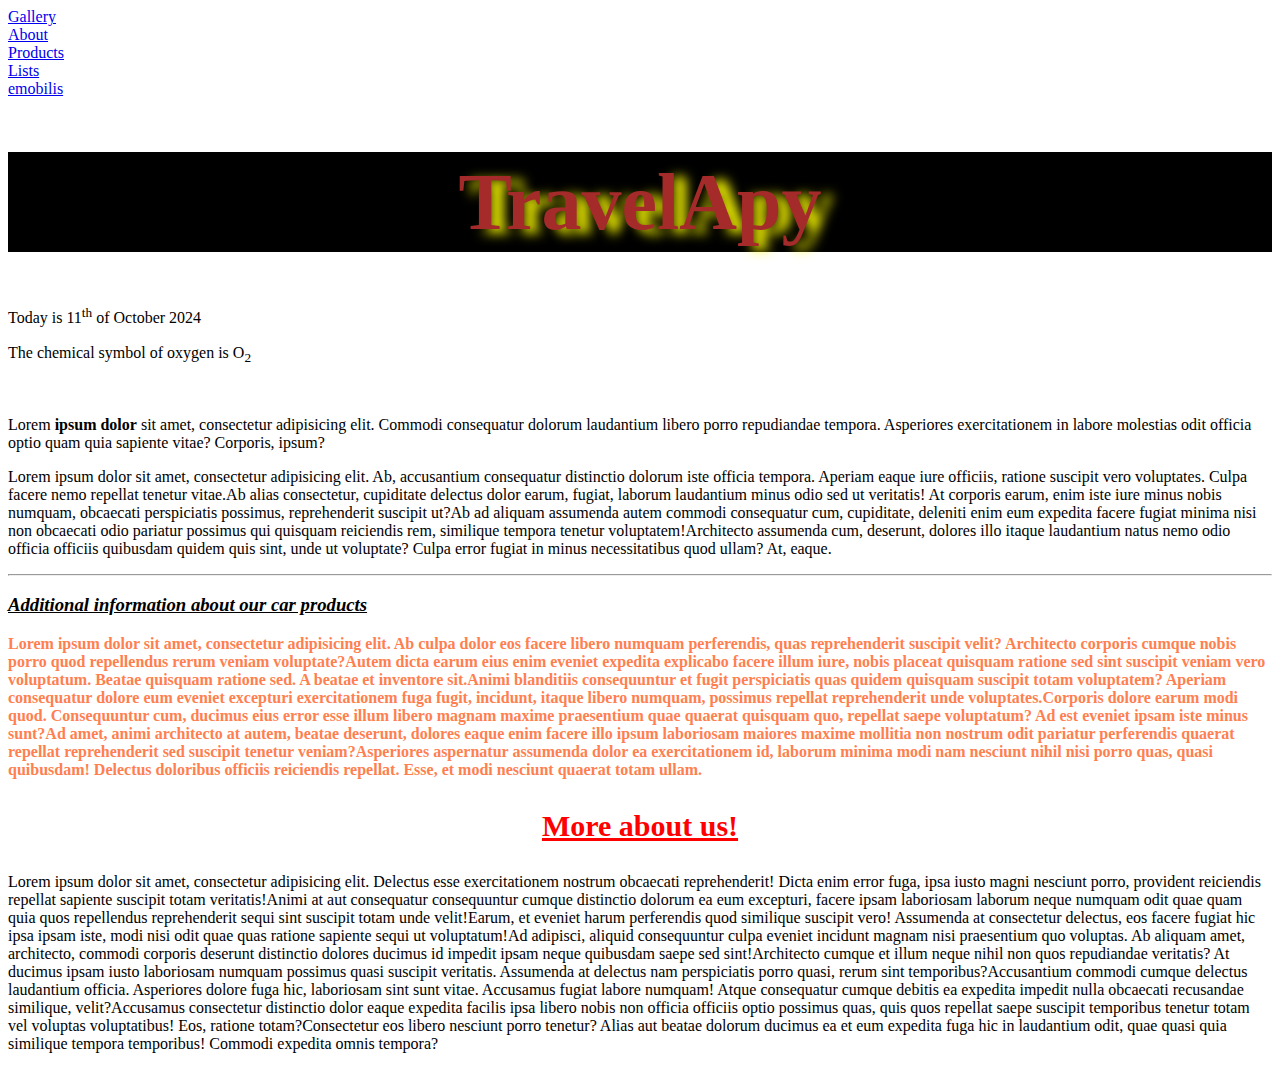
<file: index.html>
<!doctype html>
<html lang="en">
<head>
  <meta charset="UTF-8">
  <meta name="viewport"
        content="width=device-width, user-scalable=no, initial-scale=1.0, maximum-scale=1.0, minimum-scale=1.0">
  <meta http-equiv="X-UA-Compatible" content="ie=edge">
  <link rel="icon" href="Assets/home.png">
  <title>Homepage</title>
  <link rel="stylesheet" href="css/main.css">
</head>
<body>

<a href="gallery.html" target="_self">Gallery</a> <br>
<a href="About.html" target="_blank">About</a><br>
<a href="Product.html">Products</a><br>
<a href="list.html">Lists</a><br>
<a href="https://www.emobilis.ac.ke/">emobilis</a>

<h1>TravelApy</h1>
<p>Today is 11<sup>th</sup> of October 2024</p>
<P>The chemical symbol of oxygen is O<sub>2</sub> </P>
<br>
<p>Lorem <b>ipsum dolor</b> sit amet, consectetur adipisicing elit. Commodi consequatur dolorum laudantium libero porro repudiandae tempora. Asperiores exercitationem in labore molestias odit officia optio quam quia sapiente vitae? Corporis, ipsum?</p>
<p><span>Lorem ipsum dolor sit amet, consectetur adipisicing elit. Ab, accusantium consequatur distinctio dolorum iste officia tempora. Aperiam eaque iure officiis, ratione suscipit vero voluptates. Culpa facere nemo repellat tenetur vitae.</span><span>Ab alias consectetur, cupiditate delectus dolor earum, fugiat, laborum laudantium minus odio sed ut veritatis! At corporis earum, enim iste iure minus nobis numquam, obcaecati perspiciatis possimus, reprehenderit suscipit ut?</span><span>Ab ad aliquam assumenda autem commodi consequatur cum, cupiditate, deleniti enim eum expedita facere fugiat minima nisi non obcaecati odio pariatur possimus qui quisquam reiciendis rem, similique tempora tenetur voluptatem!</span><span>Architecto assumenda cum, deserunt, dolores illo itaque laudantium natus nemo odio officia officiis quibusdam quidem quis sint, unde ut voluptate? Culpa error fugiat in minus necessitatibus quod ullam? At, eaque.</span></p>
<hr>
<h3><u> <i>Additional information about our car products</i> </u></h3>
<p style="color: coral;font-weight: bold"><span>Lorem ipsum dolor sit amet, consectetur adipisicing elit. Ab culpa dolor eos facere libero numquam perferendis, quas reprehenderit suscipit velit? Architecto corporis cumque nobis porro quod repellendus rerum veniam voluptate?</span><span>Autem dicta earum eius enim eveniet expedita explicabo facere illum iure, nobis placeat quisquam ratione sed sint suscipit veniam vero voluptatum. Beatae quisquam ratione sed. A beatae et inventore sit.</span><span>Animi blanditiis consequuntur et fugit perspiciatis quas quidem quisquam suscipit totam voluptatem? Aperiam consequatur dolore eum eveniet excepturi exercitationem fuga fugit, incidunt, itaque libero numquam, possimus repellat reprehenderit unde voluptates.</span><span>Corporis dolore earum modi quod. Consequuntur cum, ducimus eius error esse illum libero magnam maxime praesentium quae quaerat quisquam quo, repellat saepe voluptatum? Ad est eveniet ipsam iste minus sunt?</span><span>Ad amet, animi architecto at autem, beatae deserunt, dolores eaque enim facere illo ipsum laboriosam maiores maxime mollitia non nostrum odit pariatur perferendis quaerat repellat reprehenderit sed suscipit tenetur veniam?</span><span>Asperiores aspernatur assumenda dolor ea exercitationem id, laborum minima modi nam nesciunt nihil nisi porro quas, quasi quibusdam! Delectus doloribus officiis reiciendis repellat. Esse, et modi nesciunt quaerat totam ullam.</span></p>

<h3 style="color: red;text-align: center;font-size: 30px"> <u>More about us!</u> </h3>
<p><span>Lorem ipsum dolor sit amet, consectetur adipisicing elit. Delectus esse exercitationem nostrum obcaecati reprehenderit! Dicta enim error fuga, ipsa iusto magni nesciunt porro, provident reiciendis repellat sapiente suscipit totam veritatis!</span><span>Animi at aut consequatur consequuntur cumque distinctio dolorum ea eum excepturi, facere ipsam laboriosam laborum neque numquam odit quae quam quia quos repellendus reprehenderit sequi sint suscipit totam unde velit!</span><span>Earum, et eveniet harum perferendis quod similique suscipit vero! Assumenda at consectetur delectus, eos facere fugiat hic ipsa ipsam iste, modi nisi odit quae quas ratione sapiente sequi ut voluptatum!</span><span>Ad adipisci, aliquid consequuntur culpa eveniet incidunt magnam nisi praesentium quo voluptas. Ab aliquam amet, architecto, commodi corporis deserunt distinctio dolores ducimus id impedit ipsam neque quibusdam saepe sed sint!</span><span>Architecto cumque et illum neque nihil non quos repudiandae veritatis? At ducimus ipsam iusto laboriosam numquam possimus quasi suscipit veritatis. Assumenda at delectus nam perspiciatis porro quasi, rerum sint temporibus?</span><span>Accusantium commodi cumque delectus laudantium officia. Asperiores dolore fuga hic, laboriosam sint sunt vitae. Accusamus fugiat labore numquam! Atque consequatur cumque debitis ea expedita impedit nulla obcaecati recusandae similique, velit?</span><span>Accusamus consectetur distinctio dolor eaque expedita facilis ipsa libero nobis non officia officiis optio possimus quas, quis quos repellat saepe suscipit temporibus tenetur totam vel voluptas voluptatibus! Eos, ratione totam?</span><span>Consectetur eos libero nesciunt porro tenetur? Alias aut beatae dolorum ducimus ea et eum expedita fuga hic in laudantium odit, quae quasi quia similique tempora temporibus! Commodi expedita omnis tempora?</span></p>

</body>
</html>
</file>
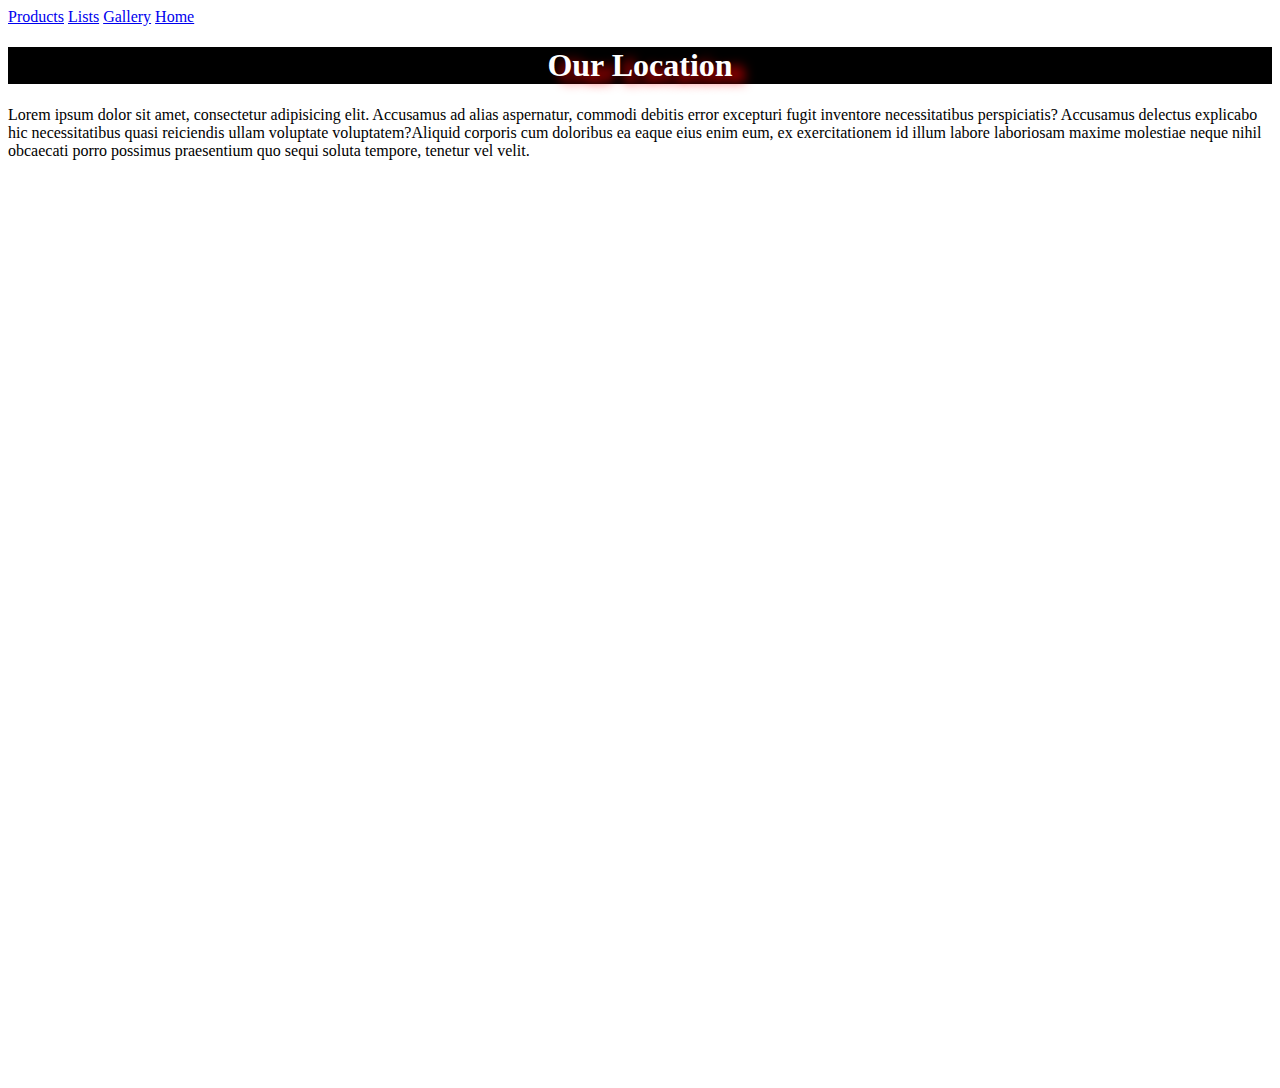
<file: About.html>
<!doctype html>
<html lang="en">
<head>
    <meta charset="UTF-8">
    <meta name="viewport"
          content="width=device-width, user-scalable=no, initial-scale=1.0, maximum-scale=1.0, minimum-scale=1.0">
    <meta http-equiv="X-UA-Compatible" content="ie=edge">
    <title>About Us!</title>
  <style>
    h1{
      background-color: black;
      color: white;
      font-weight: bold;
      text-shadow: 12px 6px 12px red;
      text-align: center;
    }
    iframe{
        width: 100%;
        height: 100vh;
    }
  </style>
</head>
<body>

<a href="Product.html">Products</a>
<a href="list.html">Lists</a>
<a href="gallery.html">Gallery</a>
<a href="index.html">Home</a>
<h1>Our Location</h1>
<p><span>Lorem ipsum dolor sit amet, consectetur adipisicing elit. Accusamus ad alias aspernatur, commodi debitis error excepturi fugit inventore necessitatibus perspiciatis? Accusamus delectus explicabo hic necessitatibus quasi reiciendis ullam voluptate voluptatem?</span><span>Aliquid corporis cum doloribus ea eaque eius enim eum, ex exercitationem id illum labore laboriosam maxime molestiae neque nihil obcaecati porro possimus praesentium quo sequi soluta tempore, tenetur vel velit.</span></p>

<iframe src="https://www.google.com/maps/embed?pb=!1m18!1m12!1m3!1d3988.8462264396157!2d36.79814977358503!3d-1.2648062356001162!2m3!1f0!2f0!3f0!3m2!1i1024!2i768!4f13.1!3m3!1m2!1s0x182f1741d28f6777%3A0xc89ebb559b0da912!2seMobilis%20Technology%20Training%20Institute!5e0!3m2!1sen!2ske!4v1728997232681!5m2!1sen!2ske" style="border:0;" allowfullscreen="" loading="lazy" referrerpolicy="no-referrer-when-downgrade"></iframe>

</body>
</html>
</file>
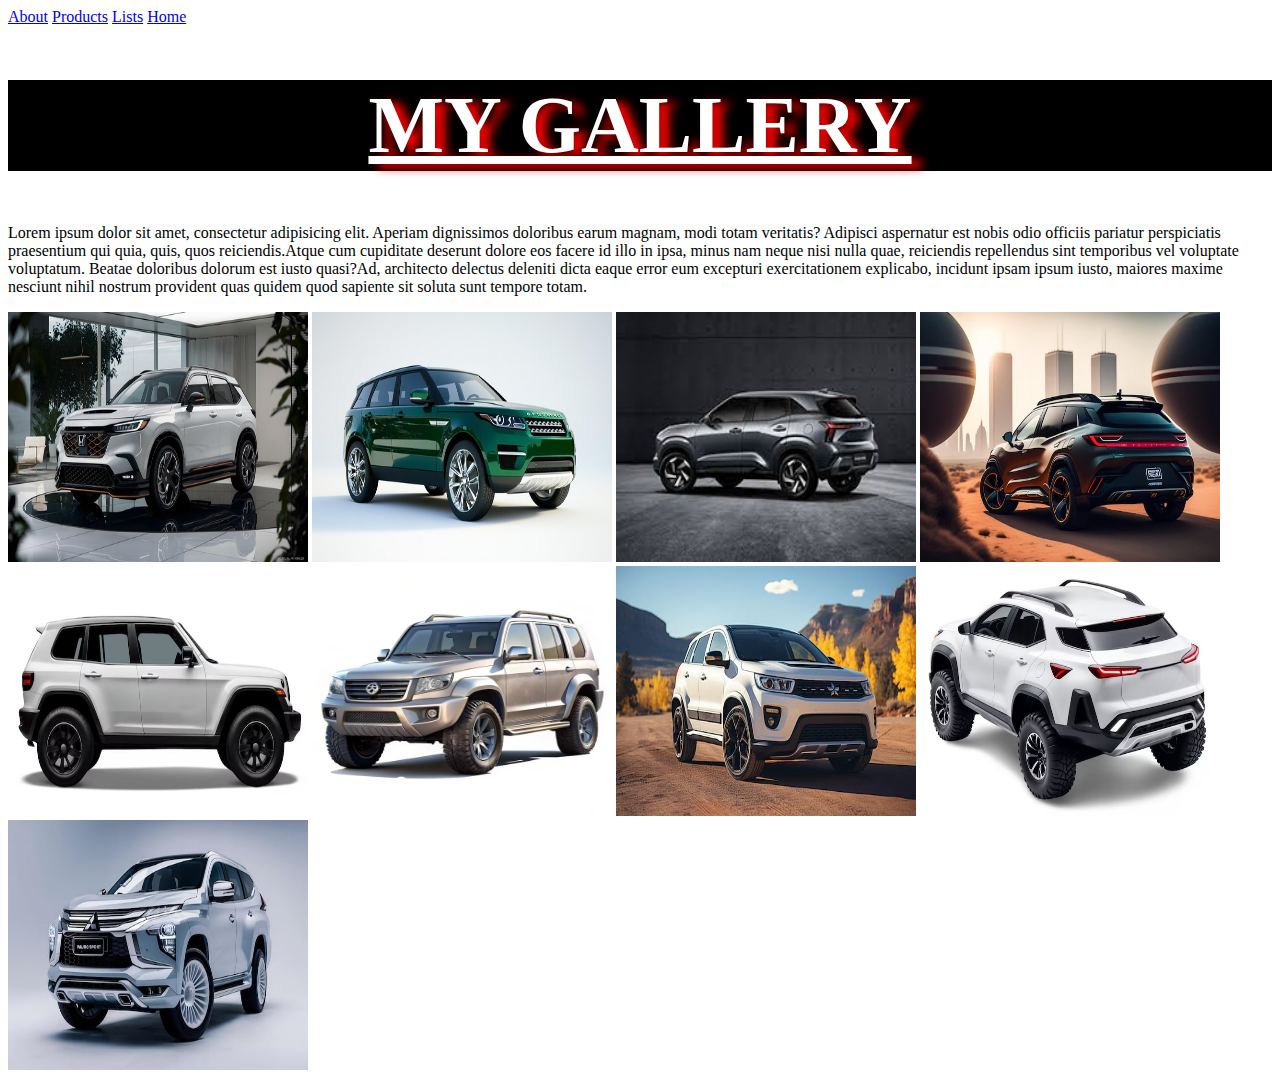
<file: gallery.html>
<!doctype html>
<html lang="en">
<head>
    <meta charset="UTF-8">
    <meta name="viewport"
          content="width=device-width, user-scalable=no, initial-scale=1.0, maximum-scale=1.0, minimum-scale=1.0">
    <meta http-equiv="X-UA-Compatible" content="ie=edge">
    <link rel="icon" href="Assets/picture.png">
    <title>Gallery Page</title>
    <link rel="stylesheet" href="css/style.css">
    <style>
        h1{
            text-align: center;
            color: white;
            background-color: black;
            font-weight: bolder;
            text-shadow: 10px 4px 10px red;
            font-size: 80px;
            text-decoration: underline;
        }
    </style>

</head>
<body>
<a href="About.html">About</a>
<a href="Product.html">Products</a>
<a href="list.html">Lists</a>
<a href="index.html">Home</a>
<h1>MY GALLERY</h1>
<p><span>Lorem ipsum dolor sit amet, consectetur adipisicing elit. Aperiam dignissimos doloribus earum magnam, modi totam veritatis? Adipisci aspernatur est nobis odio officiis pariatur perspiciatis praesentium qui quia, quis, quos reiciendis.</span><span>Atque cum cupiditate deserunt dolore eos facere id illo in ipsa, minus nam neque nisi nulla quae, reiciendis repellendus sint temporibus vel voluptate voluptatum. Beatae doloribus dolorum est iusto quasi?</span><span>Ad, architecto delectus deleniti dicta eaque error eum excepturi exercitationem explicabo, incidunt ipsam ipsum iusto, maiores maxime nesciunt nihil nostrum provident quas quidem quod sapiente sit soluta sunt tempore totam.</span></p>

<img src="/Assets/crq2.jpg" alt="car image">
<img src="/Assets/crq4.jpg" alt="car image">
<img src="/Assets/cr6.jpg" alt="car image">
<img src="/Assets/crq1.jpg" alt="car image">
<img src="/Assets/crq5.jpg" alt="car image">
<img src="/Assets/crq3.jpg" alt="car image">
<img src="/Assets/crq7.jpg" alt="car image">
<img src="/Assets/crq8.jpg" alt="car image">
<img src="/Assets/crq6.jpg" alt="car image">

</body>
</html>
</file>
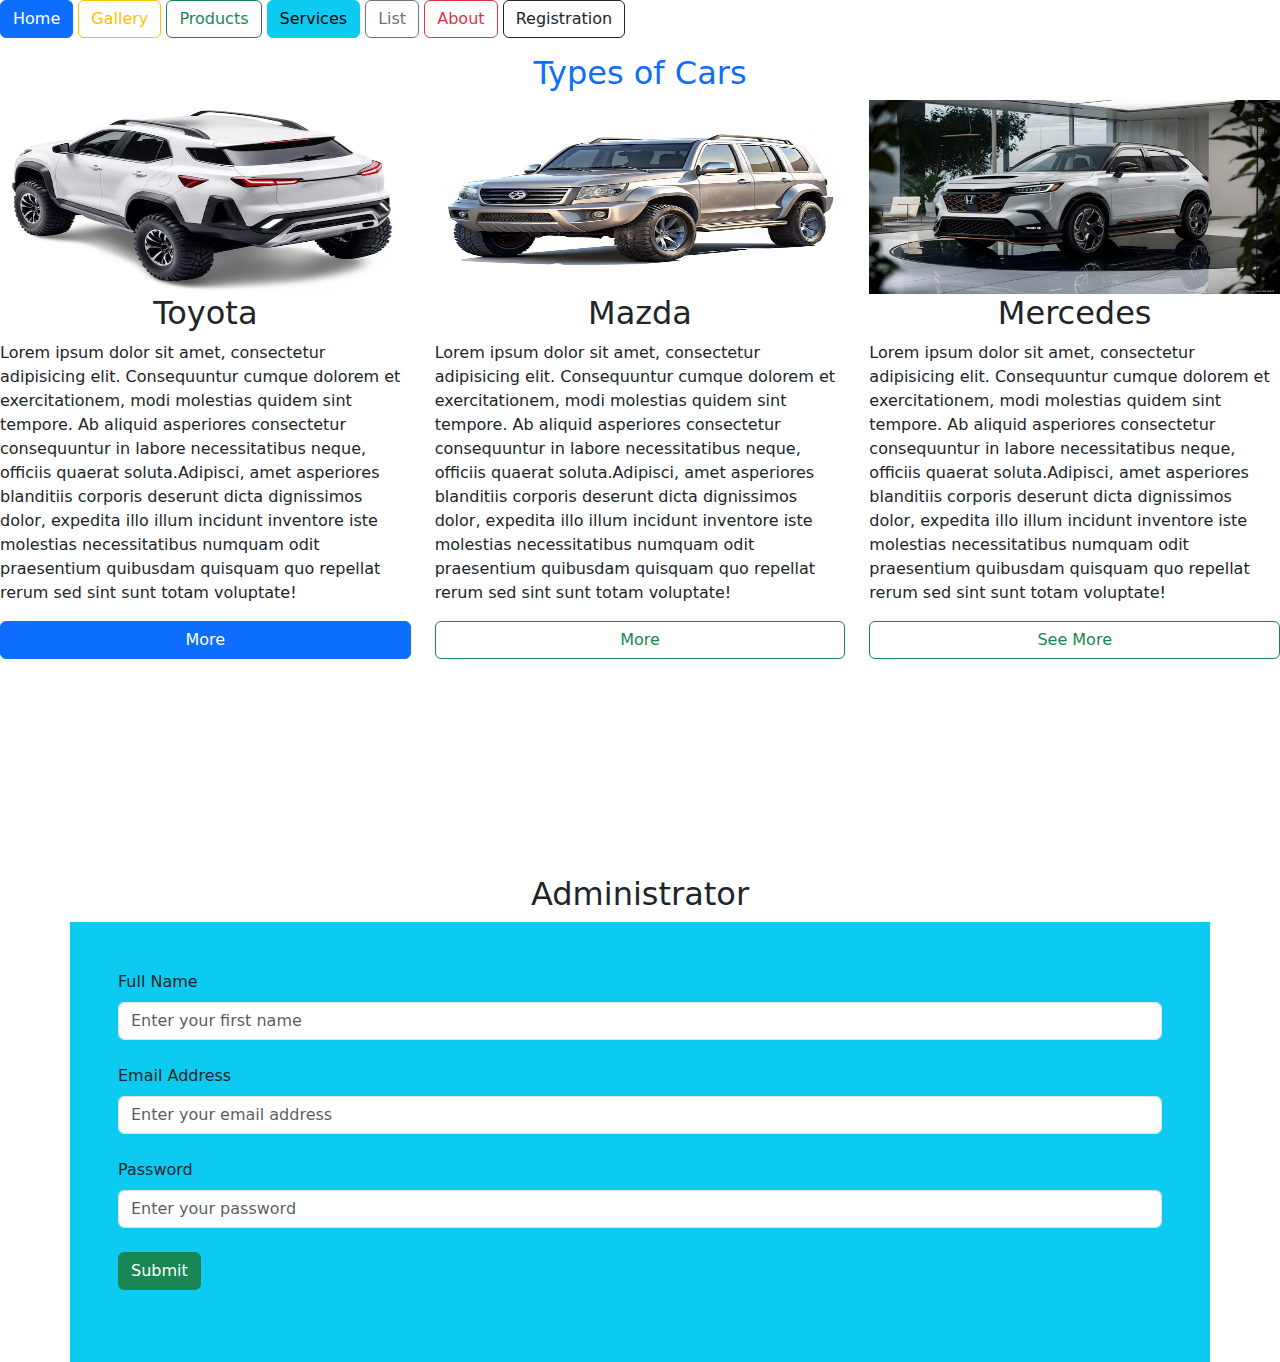
<file: landingpage.html>
<!doctype html>
<html lang="en">
<head>
    <meta charset="UTF-8">
    <meta name="viewport"
          content="width=device-width, user-scalable=no, initial-scale=1.0, maximum-scale=1.0, minimum-scale=1.0">
    <meta http-equiv="X-UA-Compatible" content="ie=edge">
    <title>Landing Page</title>
  <link rel="stylesheet" href="bootstrap/css/bootstrap.min.css">
  <script src="bootstrap/js/bootstrap.min.js"></script>

    <style>
        img{
            width: 300px;
            height: 250px;
        }
        img:hover{
            opacity: 0.2;
        }
        .col:hover{
            background-color: #0dcaf0;
        }
    </style>
</head>
<body>

<a href="index.html" class="btn btn-primary">Home</a>
<a href="gallery.html" class="btn btn-outline-warning">Gallery</a>
<a href="Product.html" class="btn btn-outline-success">Products</a>
<a href="services.html" class="btn btn-info">Services</a>
<a href="list.html" class="btn btn-outline-secondary">List</a>
<a href="About.html" class="btn btn-outline-danger">About</a>
<a href="registrationpage.html" class="btn btn-outline-dark">Registration</a>

<h2 class="text-center text-primary mt-3 ">Types of Cars</h2>
<div class="row">
    <div id="1" class="col">
        <img src="Assets/crq8.jpg" alt="" class="w-100 h-25">
    <h2 class="text-center">Toyota</h2>
    <p><span>Lorem ipsum dolor sit amet, consectetur adipisicing elit. Consequuntur cumque dolorem et exercitationem, modi molestias quidem sint tempore. Ab aliquid asperiores consectetur consequuntur in labore necessitatibus neque, officiis quaerat soluta.</span><span>Adipisci, amet asperiores blanditiis corporis deserunt dicta dignissimos dolor, expedita illo illum incidunt inventore iste molestias necessitatibus numquam odit praesentium quibusdam quisquam quo repellat rerum sed sint sunt totam voluptate!</span></p>
    <div class="d-grid">
        <button class="btn btn-primary">More</button>
    </div>
    </div>

    <div id="2" class="col">
        <img src="Assets/crq3.jpg" alt="" class="w-100 h-25">
    <h2 class="text-center">Mazda</h2>
    <p><span>Lorem ipsum dolor sit amet, consectetur adipisicing elit. Consequuntur cumque dolorem et exercitationem, modi molestias quidem sint tempore. Ab aliquid asperiores consectetur consequuntur in labore necessitatibus neque, officiis quaerat soluta.</span><span>Adipisci, amet asperiores blanditiis corporis deserunt dicta dignissimos dolor, expedita illo illum incidunt inventore iste molestias necessitatibus numquam odit praesentium quibusdam quisquam quo repellat rerum sed sint sunt totam voluptate!</span></p>
     <div class="d-grid">
        <button class="btn btn-outline-success">More</button>
    </div>
    </div>

    <div id="3" class="col">
        <img src="Assets/crq2.jpg" alt="" class="w-100 h-25">
    <h2 class="text-center">Mercedes</h2>
    <p><span>Lorem ipsum dolor sit amet, consectetur adipisicing elit. Consequuntur cumque dolorem et exercitationem, modi molestias quidem sint tempore. Ab aliquid asperiores consectetur consequuntur in labore necessitatibus neque, officiis quaerat soluta.</span><span>Adipisci, amet asperiores blanditiis corporis deserunt dicta dignissimos dolor, expedita illo illum incidunt inventore iste molestias necessitatibus numquam odit praesentium quibusdam quisquam quo repellat rerum sed sint sunt totam voluptate!</span></p>
    <div class="d-grid">
        <a href="gallery.html" class="btn btn-outline-success">See More</a>
    </div>
    </div>

</div>

<h2 class="text-center">Administrator</h2>

<form action="" class="bg-info container p-5">
    <label for="fname" class="form-label">Full Name</label>
    <input type="text" class="form-control mb-4" id="fname" placeholder="Enter your first name" required="required">

    <label for="email" class="form-label">Email Address</label>
    <input type="email" class="form-control mb-4" id="email" placeholder="Enter your email address" required="required">

    <label for="pwd" class="form-label">Password</label>
    <input type="password" class="form-control mb-4" id="pwd" placeholder="Enter your password" required="required">

    <button type="submit" class="btn btn-success mb-4">Submit</button>

</form>

</body>
</html>
</file>
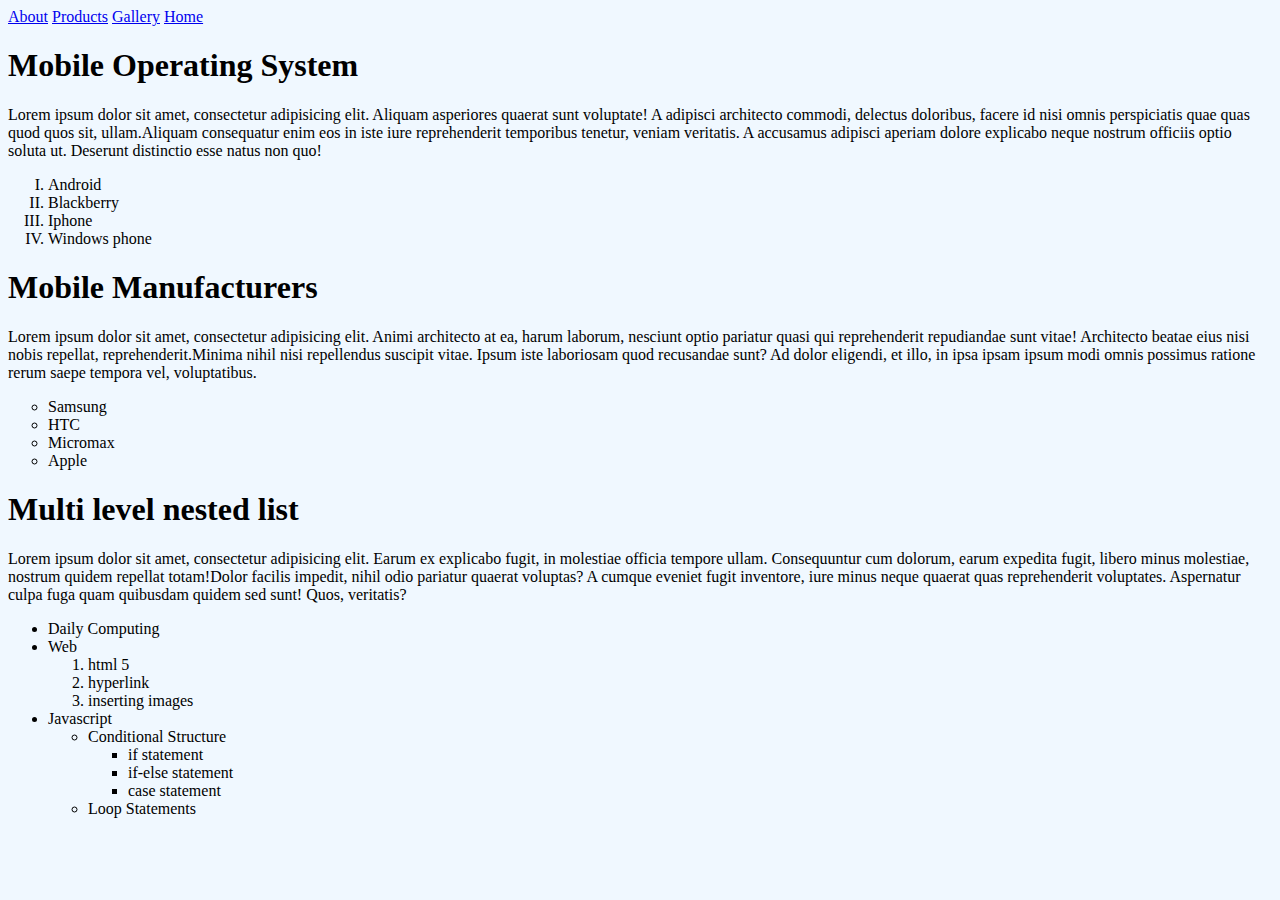
<file: list.html>
<!doctype html>
<html lang="en">
<head>
    <meta charset="UTF-8">
    <meta name="viewport"
          content="width=device-width, user-scalable=no, initial-scale=1.0, maximum-scale=1.0, minimum-scale=1.0">
    <meta http-equiv="X-UA-Compatible" content="ie=edge">
    <link rel="icon" href="Assets/list.png">
    <title>List page</title>
    <style>
        body{
            background-color: aliceblue;
        }
    </style>
</head>
<body>
<a href="About.html">About</a>
<a href="Product.html">Products</a>
<a href="gallery.html">Gallery</a>
<a href="index.html">Home</a>

<h1>Mobile Operating System</h1>
<p><span>Lorem ipsum dolor sit amet, consectetur adipisicing elit. Aliquam asperiores quaerat sunt voluptate! A adipisci architecto commodi, delectus doloribus, facere id nisi omnis perspiciatis quae quas quod quos sit, ullam.</span><span>Aliquam consequatur enim eos in iste iure reprehenderit temporibus tenetur, veniam veritatis. A accusamus adipisci aperiam dolore explicabo neque nostrum officiis optio soluta ut. Deserunt distinctio esse natus non quo!</span></p>
<ol type="I">
    <li>Android</li>
    <li>Blackberry</li>
    <li>Iphone</li>
    <li>Windows phone</li>
</ol>
<h1>Mobile Manufacturers</h1>
<p><span>Lorem ipsum dolor sit amet, consectetur adipisicing elit. Animi architecto at ea, harum laborum, nesciunt optio pariatur quasi qui reprehenderit repudiandae sunt vitae! Architecto beatae eius nisi nobis repellat, reprehenderit.</span><span>Minima nihil nisi repellendus suscipit vitae. Ipsum iste laboriosam quod recusandae sunt? Ad dolor eligendi, et illo, in ipsa ipsam ipsum modi omnis possimus ratione rerum saepe tempora vel, voluptatibus.</span></p>
 <ul style="list-style-type: circle" >
     <li>Samsung</li>
     <li>HTC</li>
     <li>Micromax</li>
     <li>Apple</li>
 </ul>
<h1>Multi level nested list</h1>
<p><span>Lorem ipsum dolor sit amet, consectetur adipisicing elit. Earum ex explicabo fugit, in molestiae officia tempore ullam. Consequuntur cum dolorum, earum expedita fugit, libero minus molestiae, nostrum quidem repellat totam!</span><span>Dolor facilis impedit, nihil odio pariatur quaerat voluptas? A cumque eveniet fugit inventore, iure minus neque quaerat quas reprehenderit voluptates. Aspernatur culpa fuga quam quibusdam quidem sed sunt! Quos, veritatis?</span></p>
 <ul>
     <li>Daily Computing</li>
     <li>Web
     <ol>
         <li>html 5</li>
         <li>hyperlink</li>
         <li>inserting images</li>
     </ol></li>
     <li>Javascript
     <ul>
         <li>Conditional Structure
             <ul>
                 <li>if statement</li>
                 <li>if-else statement</li>
                 <li>case statement</li>
             </ul>
         </li>
         <li>Loop Statements</li>
     </ul></li>
 </ul>


</body>
</html>
</file>
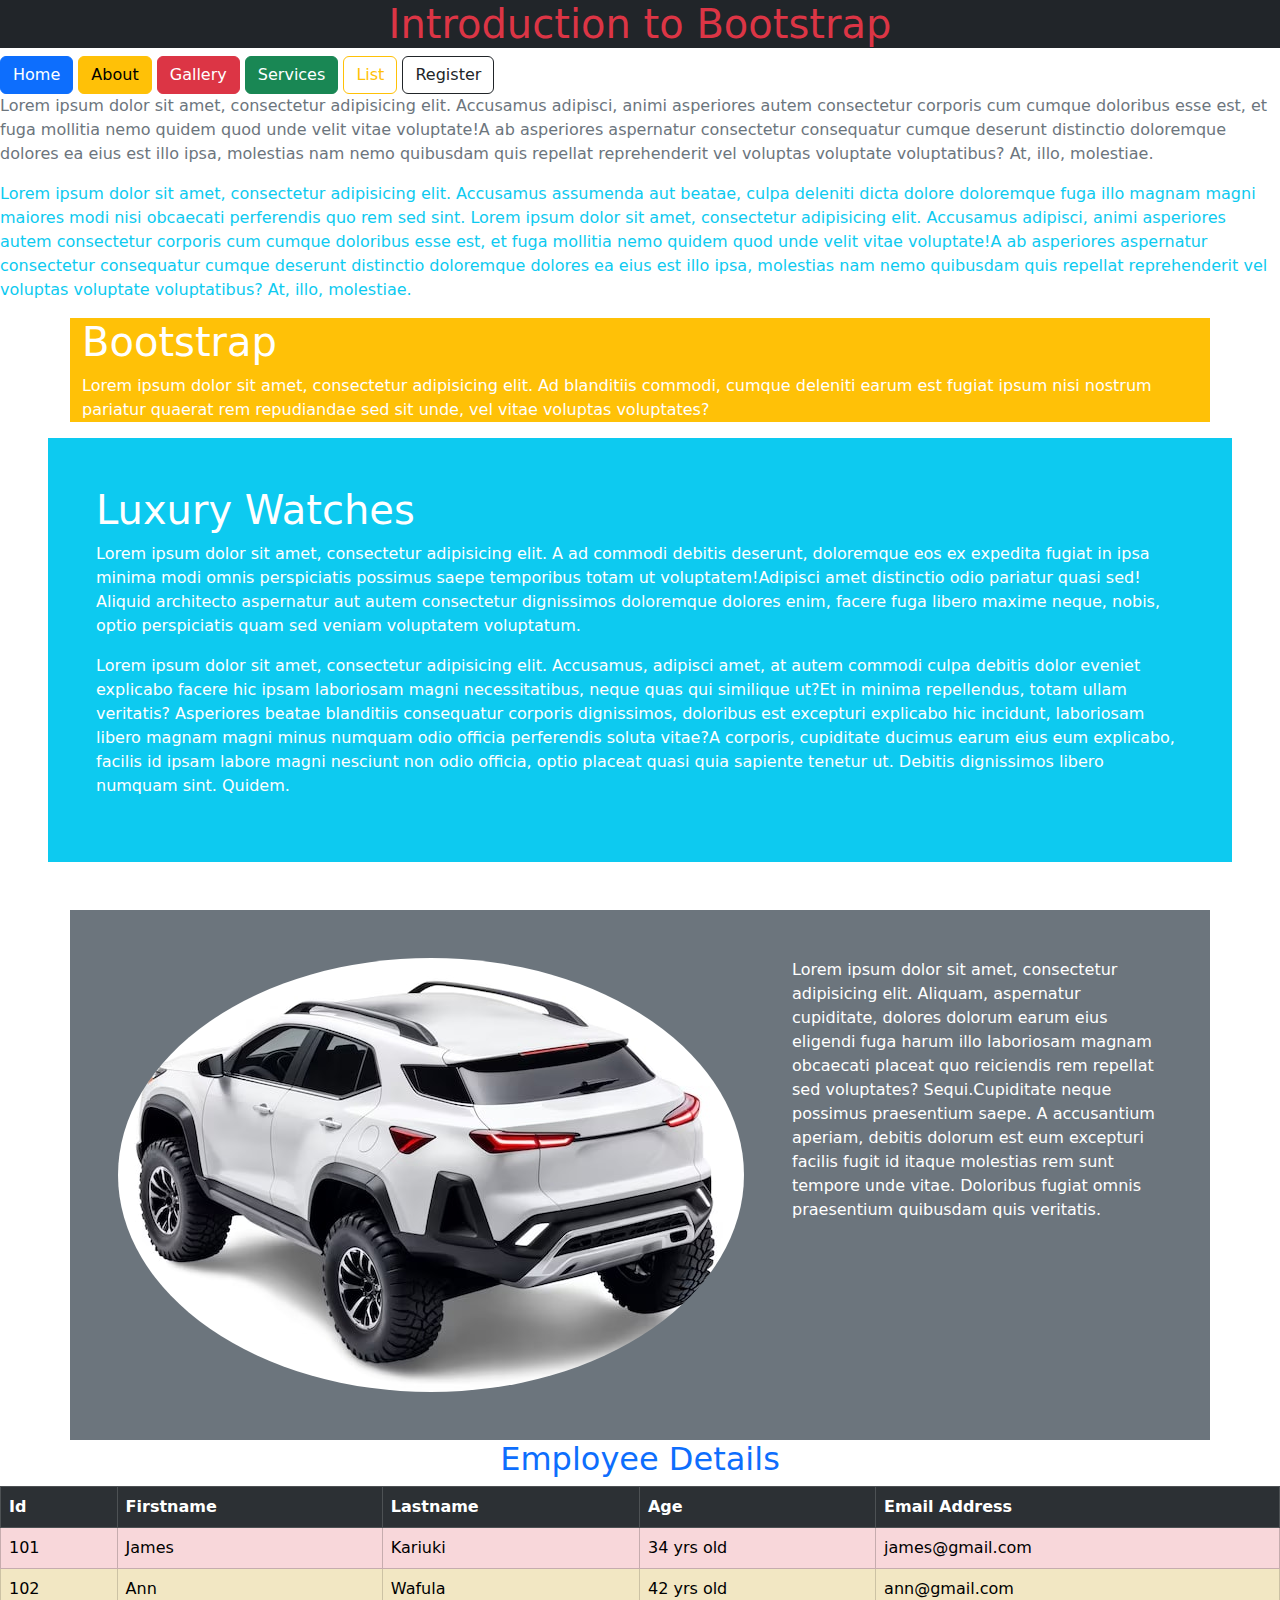
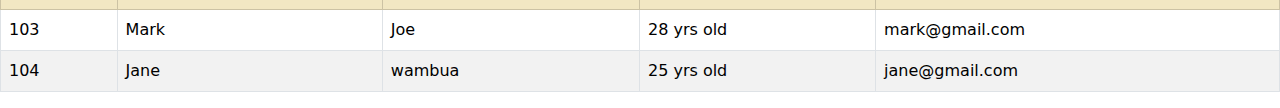
<file: main.html>
<!doctype html>
<html lang="en">
<head>
    <meta charset="UTF-8">
    <meta name="viewport"
          content="width=device-width, user-scalable=no, initial-scale=1.0, maximum-scale=1.0, minimum-scale=1.0">
    <meta http-equiv="X-UA-Compatible" content="ie=edge">
    <title>main</title>
    <link rel="stylesheet" href="bootstrap/css/bootstrap.min.css">
    <script src="bootstrap/js/bootstrap.min.js"></script>
</head>
<body>

<h1 class="text-danger text-center bg-dark" >Introduction to Bootstrap</h1>

<button class="btn btn-primary">Home</button>
<button class="btn btn-warning">About</button>
<button class="btn btn-danger">Gallery</button>
<button class="btn btn-success">Services</button>
<button class="btn btn-outline-warning">List</button>
<button class="btn btn-outline-dark">Register</button>


<p class="text-secondary"><span>Lorem ipsum dolor sit amet, consectetur adipisicing elit. Accusamus adipisci, animi asperiores autem consectetur corporis cum cumque doloribus esse est, et fuga mollitia nemo quidem quod unde velit vitae voluptate!</span><span>A ab asperiores aspernatur consectetur consequatur cumque deserunt distinctio doloremque dolores ea eius est illo ipsa, molestias nam nemo quibusdam quis repellat reprehenderit vel voluptas voluptate voluptatibus? At, illo, molestiae.</span></p>
<p class="text-info"><span>Lorem ipsum dolor sit amet, consectetur adipisicing elit. Accusamus assumenda aut beatae, culpa deleniti dicta dolore doloremque fuga illo magnam magni maiores modi nisi obcaecati perferendis quo rem sed sint. Lorem ipsum dolor sit amet, consectetur adipisicing elit. Accusamus adipisci, animi asperiores autem consectetur corporis cum cumque doloribus esse est, et fuga mollitia nemo quidem quod unde velit vitae voluptate!</span><span>A ab asperiores aspernatur consectetur consequatur cumque deserunt distinctio doloremque dolores ea eius est illo ipsa, molestias nam nemo quibusdam quis repellat reprehenderit vel voluptas voluptate voluptatibus? At, illo, molestiae.</span></p>

<div class="bg-warning text-white container">
    <h1>Bootstrap</h1>
    <p><span>Lorem ipsum dolor sit amet, consectetur adipisicing elit. Ad blanditiis commodi, cumque deleniti earum est fugiat ipsum nisi nostrum pariatur quaerat rem repudiandae sed sit unde, vel vitae voluptas voluptates?</span></p>

</div>
<div class="bg-info text-white mt-3 mb-5 ms-5 me-5 p-5">
    <h1>Luxury Watches</h1>
    <p><span>Lorem ipsum dolor sit amet, consectetur adipisicing elit. A ad commodi debitis deserunt, doloremque eos ex expedita fugiat in ipsa minima modi omnis perspiciatis possimus saepe temporibus totam ut voluptatem!</span><span>Adipisci amet distinctio odio pariatur quasi sed! Aliquid architecto aspernatur aut autem consectetur dignissimos doloremque dolores enim, facere fuga libero maxime neque, nobis, optio perspiciatis quam sed veniam voluptatem voluptatum.</span></p>
    <p><span>Lorem ipsum dolor sit amet, consectetur adipisicing elit. Accusamus, adipisci amet, at autem commodi culpa debitis dolor eveniet explicabo facere hic ipsam laboriosam magni necessitatibus, neque quas qui similique ut?</span><span>Et in minima repellendus, totam ullam veritatis? Asperiores beatae blanditiis consequatur corporis dignissimos, doloribus est excepturi explicabo hic incidunt, laboriosam libero magnam magni minus numquam odio officia perferendis soluta vitae?</span><span>A corporis, cupiditate ducimus earum eius eum explicabo, facilis id ipsam labore magni nesciunt non odio officia, optio placeat quasi quia sapiente tenetur ut. Debitis dignissimos libero numquam sint. Quidem.</span></p>

</div>

<div class="bg-secondary container p-5 text-white d-flex">
    <img src="Assets/crq8.jpg" alt="" class="me-5 rounded-circle">
    <p><span>Lorem ipsum dolor sit amet, consectetur adipisicing elit. Aliquam, aspernatur cupiditate, dolores dolorum earum eius eligendi fuga harum illo laboriosam magnam obcaecati placeat quo reiciendis rem repellat sed voluptates? Sequi.</span><span>Cupiditate neque possimus praesentium saepe. A accusantium aperiam, debitis dolorum est eum excepturi facilis fugit id itaque molestias rem sunt tempore unde vitae. Doloribus fugiat omnis praesentium quibusdam quis veritatis.</span></p>

</div>

<div>
   <h2 class="text-center text-primary">Employee Details</h2>

    <table class="table table-bordered table-hover table-striped">
        <tr class="table-dark">
            <th>Id</th>
            <th>Firstname</th>
            <th>Lastname</th>
            <th>Age</th>
            <th>Email Address</th>
        </tr>
        <tr class="table-danger">
            <td>101</td>
            <td>James</td>
            <td>Kariuki</td>
            <td>34 yrs old</td>
            <td>james@gmail.com</td>
        </tr>
        <tr class="table-warning">
            <td>102</td>
            <td>Ann</td>
            <td>Wafula</td>
            <td>42 yrs old</td>
            <td>ann@gmail.com</td>
        </tr>
        <tr>
            <td>103</td>
            <td>Mark</td>
            <td>Joe</td>
            <td>28 yrs old</td>
            <td>mark@gmail.com</td>
        </tr>
        <tr>
            <td>104</td>
            <td>Jane</td>
            <td>wambua</td>
            <td>25 yrs old</td>
            <td>jane@gmail.com</td>
        </tr>


    </table>
</div>

</body>
</html>
</file>
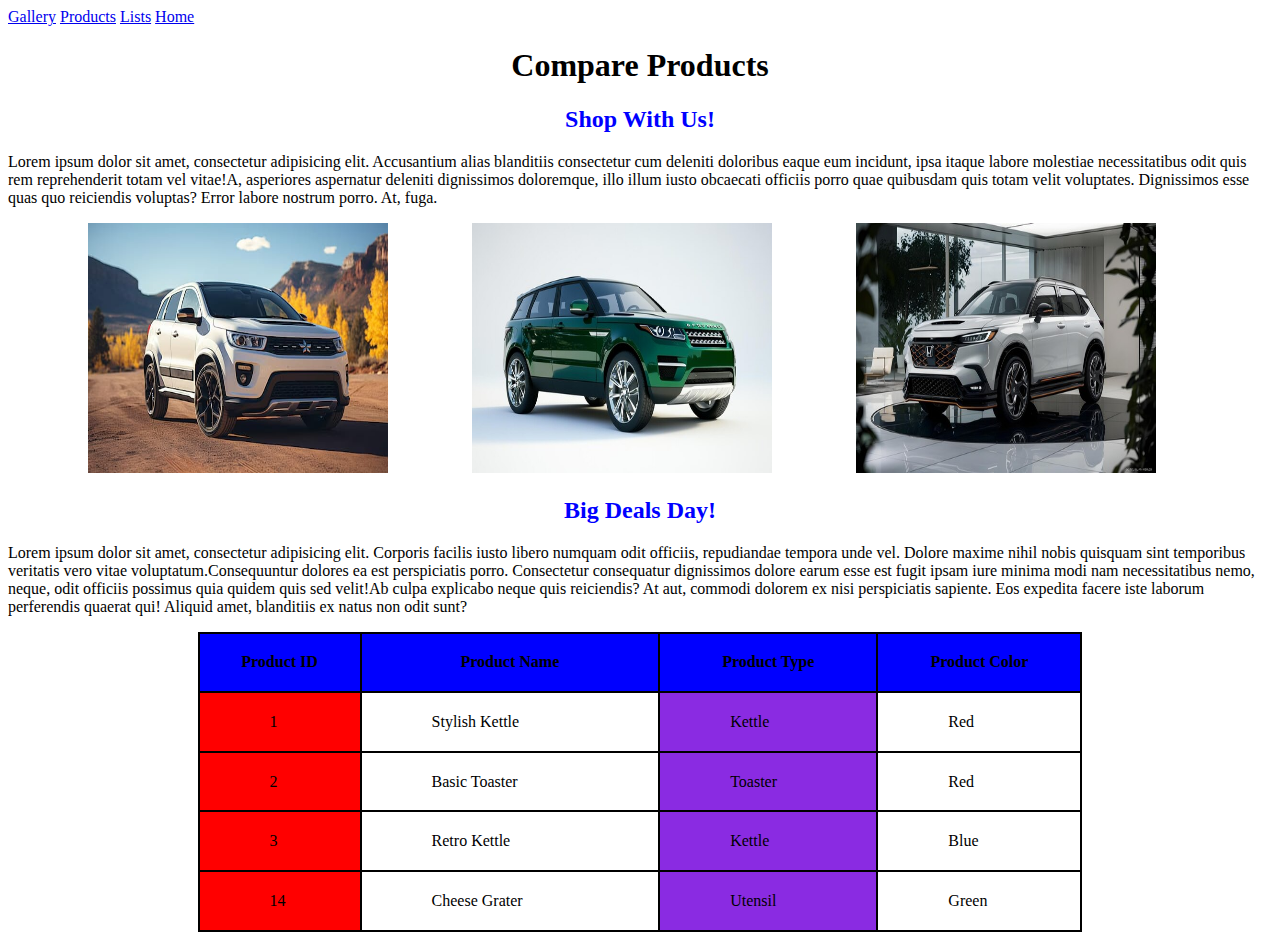
<file: Product.html>
<!doctype html>
<html lang="en">
<head>
    <meta charset="UTF-8">
    <meta name="viewport"
          content="width=device-width, user-scalable=no, initial-scale=1.0, maximum-scale=1.0, minimum-scale=1.0">
    <meta http-equiv="X-UA-Compatible" content="ie=edge">
    <link rel="icon" href="Assets/new-product.png">
    <link rel="stylesheet" href="css/style.css">
    <title>Product Info</title>
  <style>
    h1{
      text-align: center;
      font-weight: bolder;
    }
    h2{
      text-align: center;
      color: blue;
      font-weight: bold;
    }
    img{
      width: 300px;
      height: 250px;
      margin-left: 80px;
    }
    table, th,td{
      border: 2px solid black;
      border-collapse: collapse;
    }
    td{
      padding-left: 70px;
    }
    table{
      width: 70%;
      height: 300px;
      margin: auto;
    }
    .one{
        background-color: red;
    }
    .two{
        background-color: blueviolet;
    }
  </style>
</head>
<body>

<a href="gallery.html">Gallery</a>
<a href="Product.html">Products</a>
<a href="list.html">Lists</a>
<a href="index.html">Home</a>

<h1> Compare Products</h1>
<h2>Shop With Us!</h2>

<p><span>Lorem ipsum dolor sit amet, consectetur adipisicing elit. Accusantium alias blanditiis consectetur cum deleniti doloribus eaque eum incidunt, ipsa itaque labore molestiae necessitatibus odit quis rem reprehenderit totam vel vitae!</span><span>A, asperiores aspernatur deleniti dignissimos doloremque, illo illum iusto obcaecati officiis porro quae quibusdam quis totam velit voluptates. Dignissimos esse quas quo reiciendis voluptas? Error labore nostrum porro. At, fuga.</span></p>

<img src="Assets/crq7.jpg" alt="">
<img src="Assets/crq4.jpg" alt="">
<img src="Assets/crq2.jpg" alt="">

<h2>Big Deals Day!</h2>
<p><span>Lorem ipsum dolor sit amet, consectetur adipisicing elit. Corporis facilis iusto libero numquam odit officiis, repudiandae tempora unde vel. Dolore maxime nihil nobis quisquam sint temporibus veritatis vero vitae voluptatum.</span><span>Consequuntur dolores ea est perspiciatis porro. Consectetur consequatur dignissimos dolore earum esse est fugit ipsam iure minima modi nam necessitatibus nemo, neque, odit officiis possimus quia quidem quis sed velit!</span><span>Ab culpa explicabo neque quis reiciendis? At aut, commodi dolorem ex nisi perspiciatis sapiente. Eos expedita facere iste laborum perferendis quaerat qui! Aliquid amet, blanditiis ex natus non odit sunt?</span></p>

<table>
  <tr style="background-color: blue" >
    <th>Product ID</th>
    <th>Product Name</th>
    <th>Product Type</th>
    <th>Product Color</th>
  </tr>
  <tr>
    <td class="one">1</td>
    <td>Stylish Kettle</td>
    <td class="two">Kettle</td>
    <td>Red</td>
  </tr>
  <tr>
    <td class="one">2</td>
    <td>Basic Toaster</td>
    <td class="two">Toaster</td>
    <td>Red</td>
  </tr>
   <tr>
    <td class="one">3</td>
    <td>Retro Kettle</td>
    <td class="two">Kettle</td>
    <td>Blue</td>
  </tr>
   <tr>
    <td class="one">14</td>
    <td>Cheese Grater</td>
    <td class="two">Utensil</td>
    <td>Green</td>
  </tr>
</table>

</body>
</html>
</file>
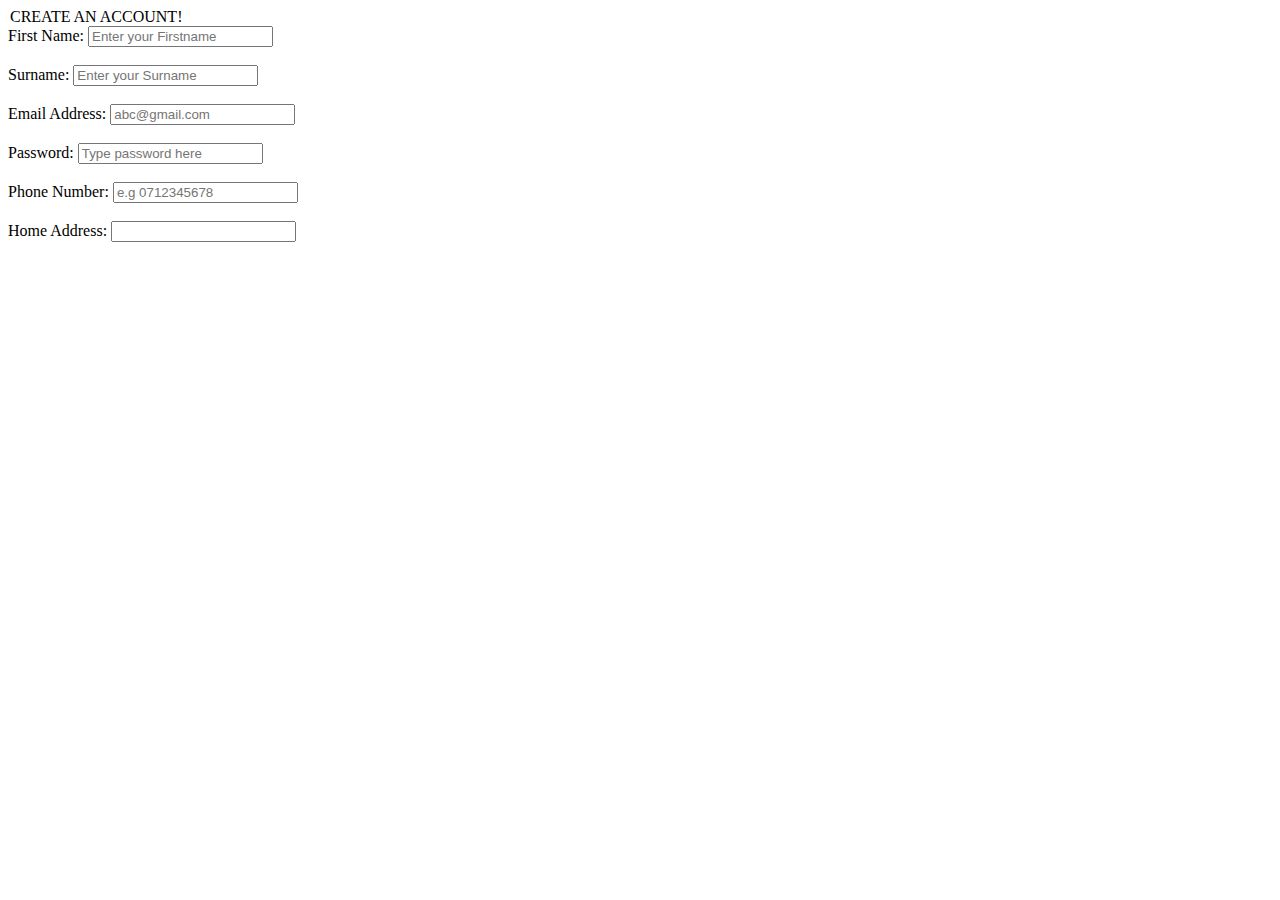
<file: registration page.html>
<!doctype html>
<html lang="en">
<head>
    <meta charset="UTF-8">
    <meta name="viewport"
          content="width=device-width, user-scalable=no, initial-scale=1.0, maximum-scale=1.0, minimum-scale=1.0">
    <meta http-equiv="X-UA-Compatible" content="ie=edge">
    <title>Registration Page</title>
</head>
<body>
<form action="">
    <legend>CREATE AN ACCOUNT!</legend>
    <label for="fname">First Name:</label>
    <input type="text" id="fname" placeholder="Enter your Firstname" required="required" > <br><br>

    <label for="sname">Surname:</label>
    <input type="text" id="sname" placeholder="Enter your Surname" required="required" > <br><br>

    <label for="email">Email Address:</label>
    <input type="text" id="email" placeholder="abc@gmail.com" required="required" > <br><br>

    <label for="pwd">Password:</label>
    <input type="password" id="pwd" placeholder="Type password here" required="required" > <br><br>

    <label for="phone">Phone Number:</label>
    <input type="tel" id="phone" placeholder="e.g 0712345678" required="required" > <br><br>

    <label for="address">Home Address:</label>
    <input type="number" id="address" required="required" > <br><br>




</form>
</body>
</html>
</file>
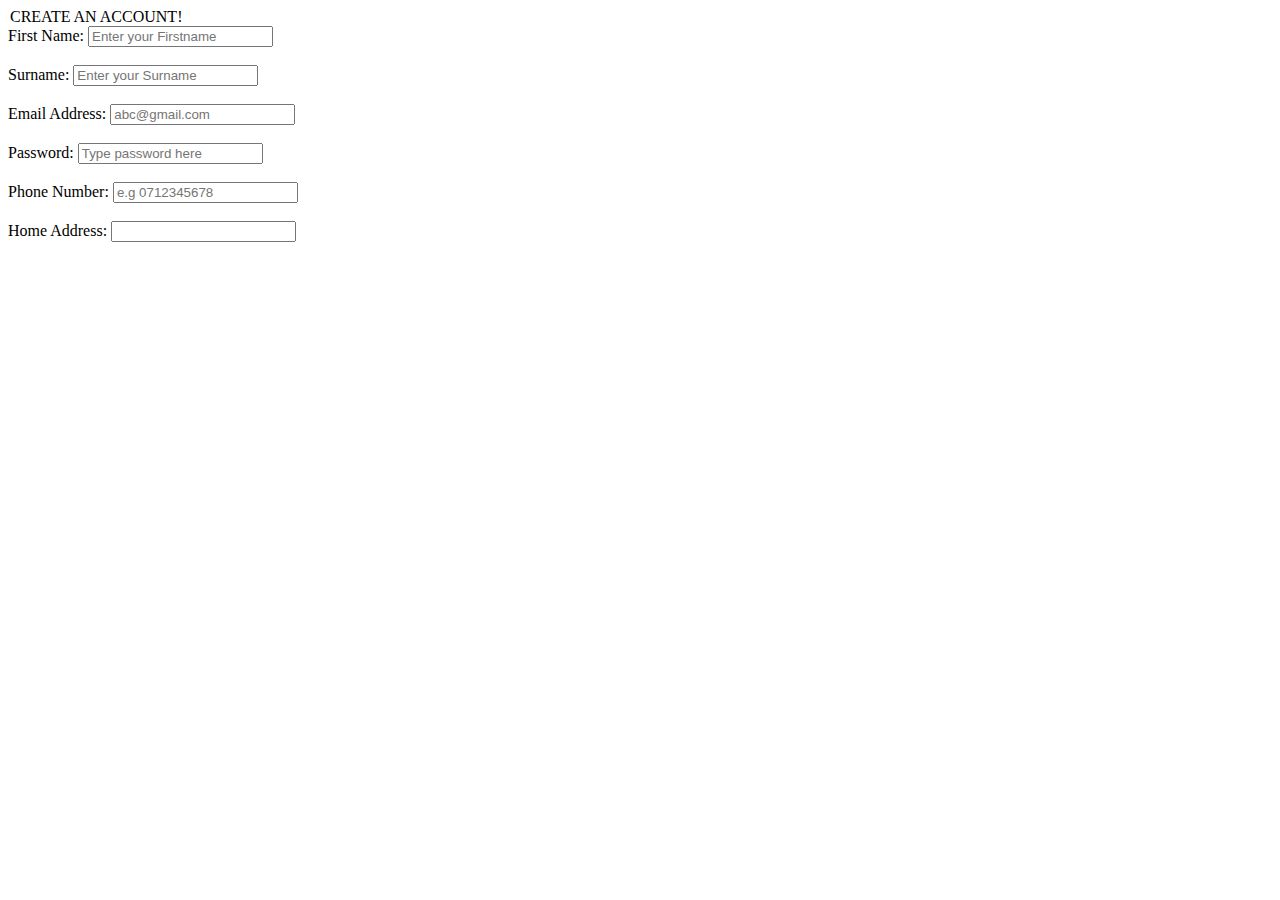
<file: registrationpage.html>
<!doctype html>
<html lang="en">
<head>
    <meta charset="UTF-8">
    <meta name="viewport"
          content="width=device-width, user-scalable=no, initial-scale=1.0, maximum-scale=1.0, minimum-scale=1.0">
    <meta http-equiv="X-UA-Compatible" content="ie=edge">
    <title>Registration Page</title>

</head>
<body>
<form action="">
    <legend>CREATE AN ACCOUNT!</legend>
    <label for="fname">First Name:</label>
    <input type="text" id="fname" placeholder="Enter your Firstname" required="required" > <br><br>

    <label for="sname">Surname:</label>
    <input type="text" id="sname" placeholder="Enter your Surname" required="required" > <br><br>

    <label for="email">Email Address:</label>
    <input type="text" id="email" placeholder="abc@gmail.com" required="required" > <br><br>

    <label for="pwd">Password:</label>
    <input type="password" id="pwd" placeholder="Type password here" required="required" > <br><br>

    <label for="phone">Phone Number:</label>
    <input type="tel" id="phone" placeholder="e.g 0712345678" required="required" > <br><br>

    <label for="address">Home Address:</label>
    <input type="number" id="address" required="required" > <br><br>




</form>
</body>
</html>
</file>
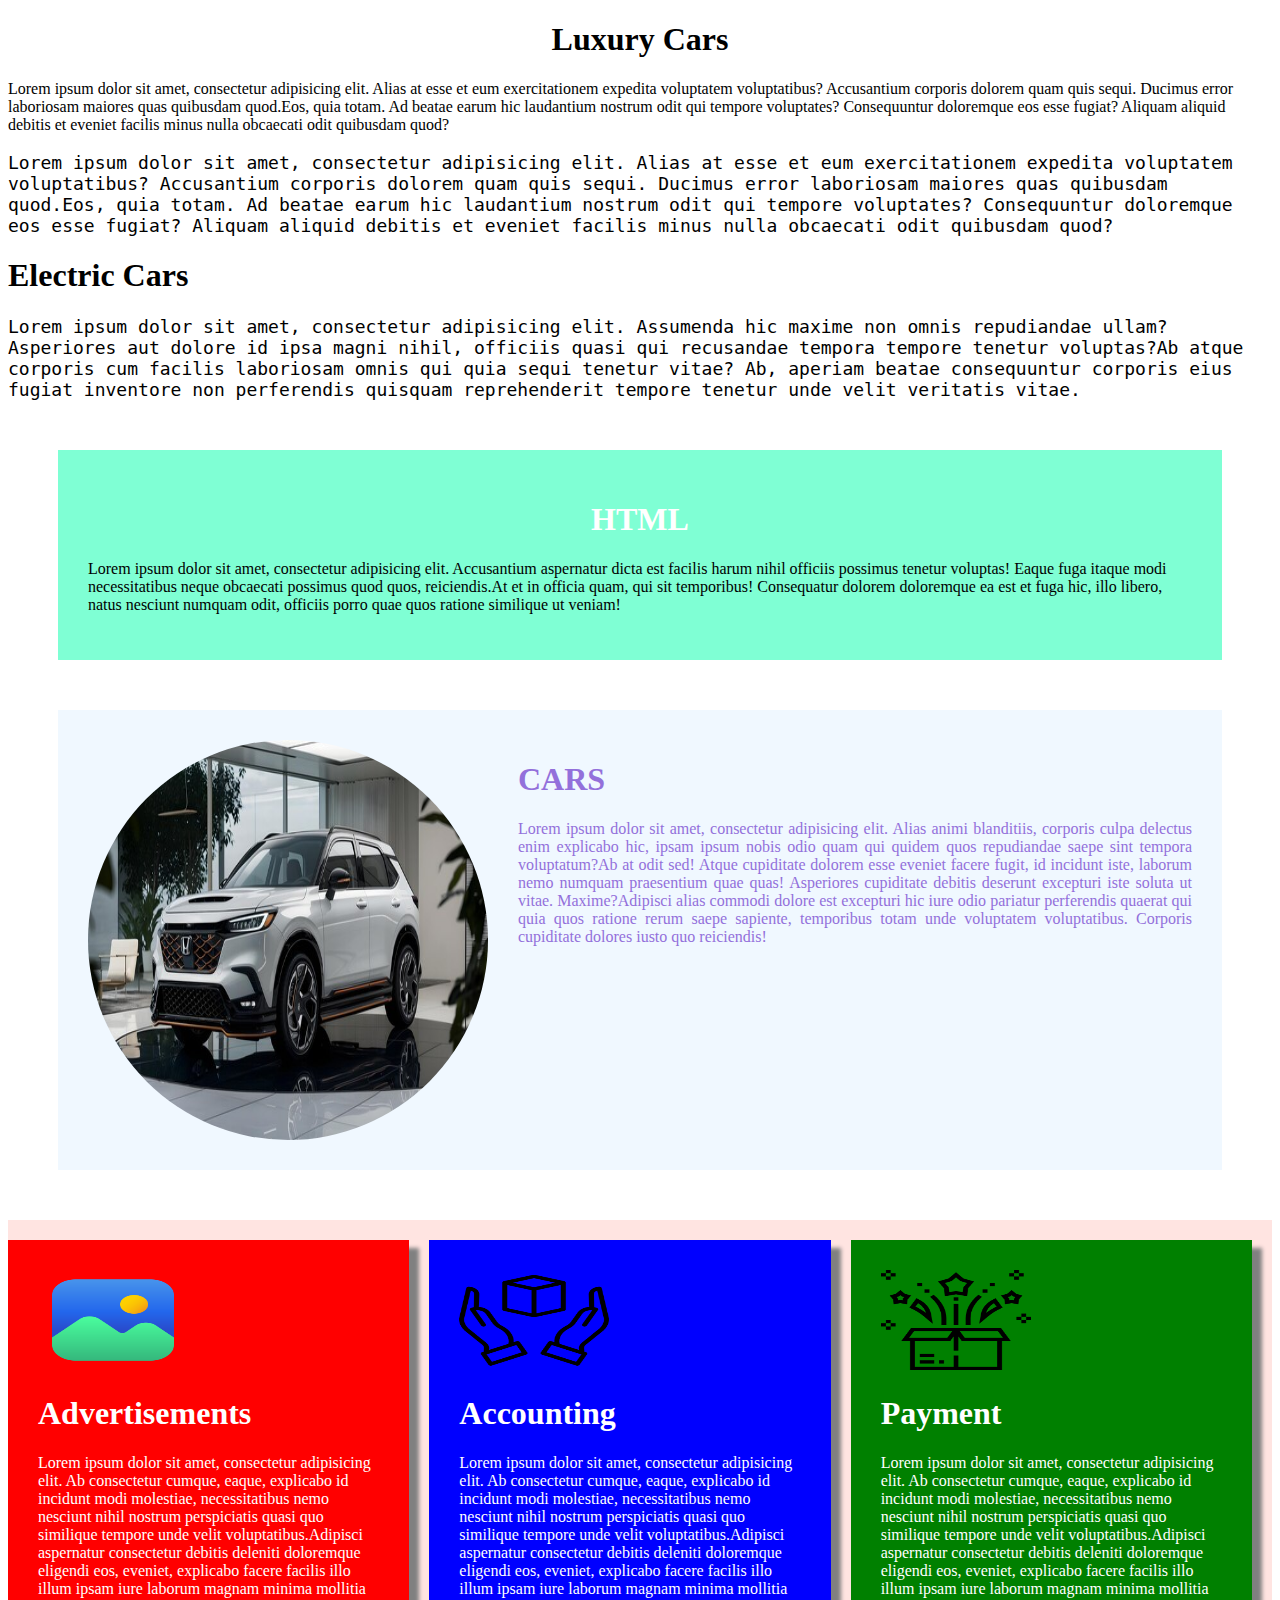
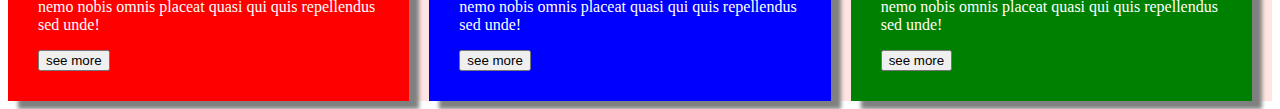
<file: services.html>
<!doctype html>
<html lang="en">
<head>
    <meta charset="UTF-8">
    <meta name="viewport"
          content="width=device-width, user-scalable=no, initial-scale=1.0, maximum-scale=1.0, minimum-scale=1.0">
    <meta http-equiv="X-UA-Compatible" content="ie=edge">
    <title>Services page</title>
  <link rel="stylesheet" href="css/services.css">
</head>
<body>

<h1 id="heading1">Luxury Cars</h1>
<p><span>Lorem ipsum dolor sit amet, consectetur adipisicing elit. Alias at esse et eum exercitationem expedita voluptatem voluptatibus? Accusantium corporis dolorem quam quis sequi. Ducimus error laboriosam maiores quas quibusdam quod.</span><span>Eos, quia totam. Ad beatae earum hic laudantium nostrum odit qui tempore voluptates? Consequuntur doloremque eos esse fugiat? Aliquam aliquid debitis et eveniet facilis minus nulla obcaecati odit quibusdam quod?</span></p>
<p class="pg"><span>Lorem ipsum dolor sit amet, consectetur adipisicing elit. Alias at esse et eum exercitationem expedita voluptatem voluptatibus? Accusantium corporis dolorem quam quis sequi. Ducimus error laboriosam maiores quas quibusdam quod.</span><span>Eos, quia totam. Ad beatae earum hic laudantium nostrum odit qui tempore voluptates? Consequuntur doloremque eos esse fugiat? Aliquam aliquid debitis et eveniet facilis minus nulla obcaecati odit quibusdam quod?</span></p>
 <h1 id="heading2">Electric Cars</h1>
<p class="pg"><span>Lorem ipsum dolor sit amet, consectetur adipisicing elit. Assumenda hic maxime non omnis repudiandae ullam? Asperiores aut dolore id ipsa magni nihil, officiis quasi qui recusandae tempora tempore tenetur voluptas?</span><span>Ab atque corporis cum facilis laboriosam omnis qui quia sequi tenetur vitae? Ab, aperiam beatae consequuntur corporis eius fugiat inventore non perferendis quisquam reprehenderit tempore tenetur unde velit veritatis vitae.</span></p>


<div id="div1">
<h1>HTML</h1>
  <p><span>Lorem ipsum dolor sit amet, consectetur adipisicing elit. Accusantium aspernatur dicta est facilis harum nihil officiis possimus tenetur voluptas! Eaque fuga itaque modi necessitatibus neque obcaecati possimus quod quos, reiciendis.</span><span>At et in officia quam, qui sit temporibus! Consequatur dolorem doloremque ea est et fuga hic, illo libero, natus nesciunt numquam odit, officiis porro quae quos ratione similique ut veniam!</span></p>
</div>

<div id="div2">
  <img src="Assets/crq2.jpg" alt="car">
  <div>
  <h1>CARS</h1>
  <p><span>Lorem ipsum dolor sit amet, consectetur adipisicing elit. Alias animi blanditiis, corporis culpa delectus enim explicabo hic, ipsam ipsum nobis odio quam qui quidem quos repudiandae saepe sint tempora voluptatum?</span><span>Ab at odit sed! Atque cupiditate dolorem esse eveniet facere fugit, id incidunt iste, laborum nemo numquam praesentium quae quas! Asperiores cupiditate debitis deserunt excepturi iste soluta ut vitae. Maxime?</span><span>Adipisci alias commodi dolore est excepturi hic iure odio pariatur perferendis quaerat qui quia quos ratione rerum saepe sapiente, temporibus totam unde voluptatem voluptatibus. Corporis cupiditate dolores iusto quo reiciendis!</span></p>
  </div>
</div>

<div id="div3">

  <div id="subdiv1">
    <img src="Assets/picture.png" alt="" style="width: 150px; height: 100px">
    <h1>Advertisements</h1>
    <p><span>Lorem ipsum dolor sit amet, consectetur adipisicing elit. Ab consectetur cumque, eaque, explicabo id incidunt modi molestiae, necessitatibus nemo nesciunt nihil nostrum perspiciatis quasi quo similique tempore unde velit voluptatibus.</span><span>Adipisci aspernatur consectetur debitis deleniti doloremque eligendi eos, eveniet, explicabo facere facilis illo illum ipsam iure laborum magnam minima mollitia nemo nobis omnis placeat quasi qui quis repellendus sed unde!</span></p>
    <button>see more</button>
  </div>
  
  <div id="subdiv2">
     <img src="Assets/product.png" alt="" style="width: 150px; height: 100px">
    <h1>Accounting</h1>
    <p><span>Lorem ipsum dolor sit amet, consectetur adipisicing elit. Ab consectetur cumque, eaque, explicabo id incidunt modi molestiae, necessitatibus nemo nesciunt nihil nostrum perspiciatis quasi quo similique tempore unde velit voluptatibus.</span><span>Adipisci aspernatur consectetur debitis deleniti doloremque eligendi eos, eveniet, explicabo facere facilis illo illum ipsam iure laborum magnam minima mollitia nemo nobis omnis placeat quasi qui quis repellendus sed unde!</span></p>
    <button>see more</button>
  </div>
  
  <div id="subdiv3">
     <img src="Assets/new-product.png" alt="" style="width: 150px; height: 100px">
    <h1>Payment</h1>
    <p><span>Lorem ipsum dolor sit amet, consectetur adipisicing elit. Ab consectetur cumque, eaque, explicabo id incidunt modi molestiae, necessitatibus nemo nesciunt nihil nostrum perspiciatis quasi quo similique tempore unde velit voluptatibus.</span><span>Adipisci aspernatur consectetur debitis deleniti doloremque eligendi eos, eveniet, explicabo facere facilis illo illum ipsam iure laborum magnam minima mollitia nemo nobis omnis placeat quasi qui quis repellendus sed unde!</span></p>
    <button>see more</button>
  </div>
  
</div>

</body>
</html>
</file>
<file: css/main.css>
h1{
  color: brown;
  text-align: center;
  font-size: 80px;
  background-color: black;
  line-height: 100px;
  text-shadow: 12px 4px 12px yellow;
}
h1:hover{
  background-color: aqua;
}
img:hover{
  opacity: 0.5;
}
</file>
<file: css/style.css>
img{
    width: 300px;
    height: 250px;
}
img:hover{
    opacity: 0.2;
}
</file>
<file: css/services.css>
#heading1{
    text-align: center;
}
.pg{
    font-family: "DejaVu Sans Mono";
    font-size: 18px;
}
#div1{
    background-color: aquamarine;
    margin: 50px;
    padding: 30px;
}
#div1 h1{
    color: white;
    text-align: center;
}
#div2{
    display: flex;
    background-color: aliceblue;
    margin: 50px;
    padding: 30px;
    color: mediumpurple;
}
#div2 img{
    width: 400px;
    height: 400px;
    margin-right: 30px;
    border-radius: 50%;
}
#div2 p{
    text-align: justify;
}
#div3{
    display: flex;
    background-color: mistyrose;
}

#subdiv1{
    background-color: red;
    color: white;
    margin-right: 20px;
    margin-top: 20px;
    padding: 30px;
    box-shadow: 10px 8px 4px gray;
}#subdiv2{
    background-color: blue;
    color: white;
    margin-right: 20px;
    margin-top: 20px;
    padding: 30px;
    box-shadow: 10px 8px 4px gray;
}#subdiv3{
    background-color: green;
    color: white;
    margin-right: 20px;
    margin-top: 20px;
    padding: 30px;
    box-shadow: 10px 8px 4px gray;
}
 #subdiv1:hover,#subdiv2:hover,#subdiv3:hover{
     background-color: grey;
 }
</file>
